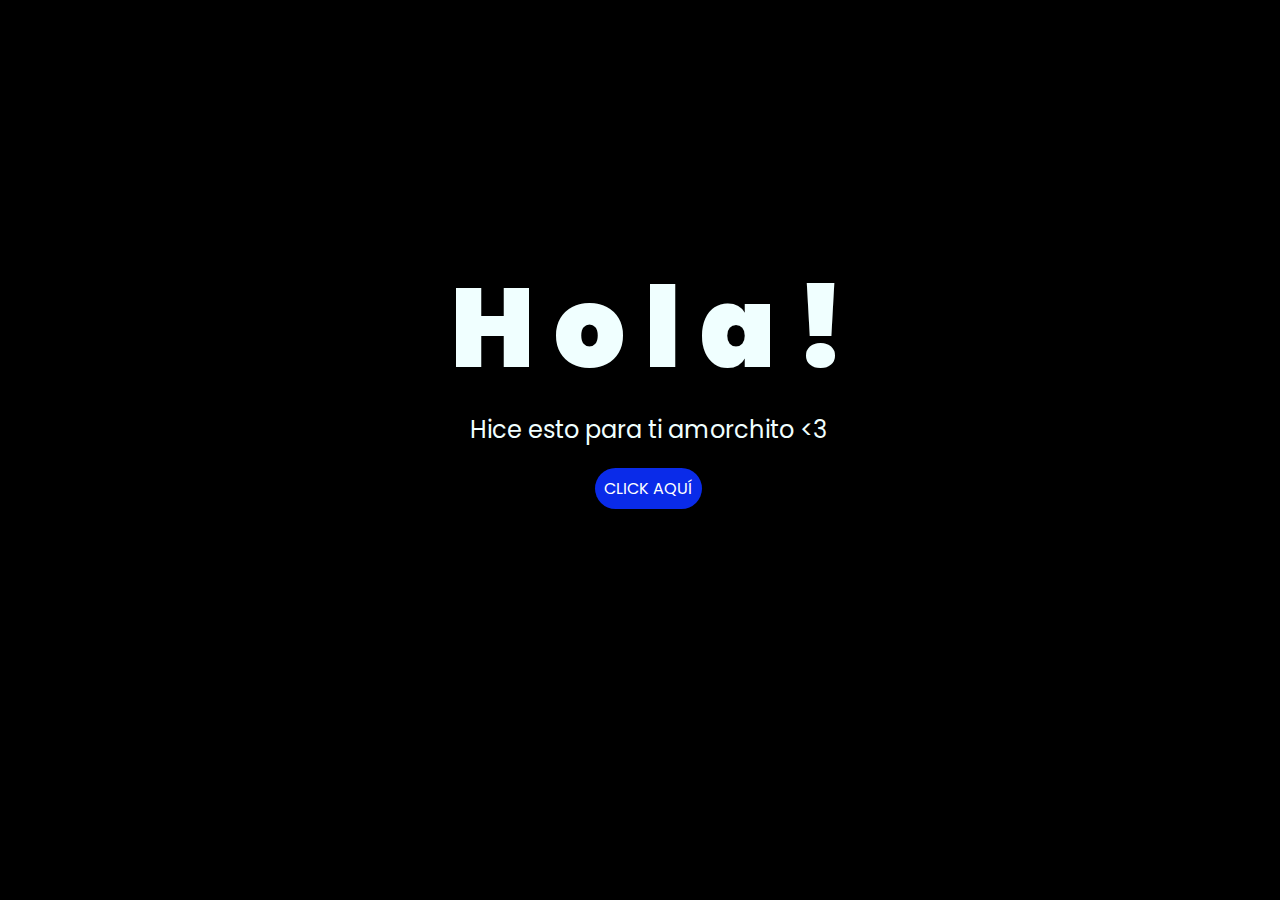
<file: index.html>
<!DOCTYPE html>
<html lang="es">

<head>
    <meta charset="UTF-8">
    <meta http-equiv="X-UA-Compatible" content="IE=edge">
    <meta name="viewport" content="width=device-width, initial-scale=1.0">
    <link rel="stylesheet" href="css/style.css">
    <link rel="icon" href="img/flowers.png" type="image/x-icon">
    <title>Flowers</title>
</head>

<body>
    <div class="greetings">
        <span>H</span>
        <span>o</span>
        <span>l</span>
        <span>a</span>
        <span>!</span>
    </div>
    <div class="description">
        <span>Hice esto para ti amorchito <3 </span>
    </div>
    <div class="button">
        <button class="botones">
            <a href="flower.html" style="color: #fff;">CLICK AQUÍ</a>
        </button>
    </div>

</body>

</html>
</file>
<file: css/style.css>
@import url('https://fonts.googleapis.com/css2?family=Poppins:ital,wght@0,500;1,900&display=swap');
*{
    font-family: 'Poppins',cursive;
}
body{
    color: azure;
    width: 100%;
    height: 82vh;
    display: flex;
    flex-direction: column;
    align-items: center;
    justify-content: center;
    background-color: black;
    /* padding-top: -30; */
}

.botones{
    padding: 9px;
    border-radius: 80px;
    background-color: transparent;
    border: none;
}

.botones a{
    background-color: #0a2be9;
    padding: 9px;
    border-radius: 80px;
    -webkit-border-radius: 80px;
    -moz-border-radius: 80px;
    -ms-border-radius: 80px;
    -o-border-radius: 80px;

}

.botones a:focus{
    background-color: rgb(50, 194, 194);
}

.greetings{
    font-size: 7rem;
    font-weight: 900;
}
.greetings > span{
    animation: glow 2.5s ease-in-out infinite;
}
@keyframes glow{
    0%, 100%{
        color: #fff;
        text-shadow: 0 0 12px #a443ff, 0 0 50px #a443ff, 0 0 100px #a443ff;
    }
    10%, 90%{
        color: #111;
        text-shadow: none;
    }
}
.greetings > span:nth-child(2){
    animation-delay: .2s ;
}
.greetings > span:nth-child(3){
    animation-delay: .4s ;
}
.greetings > span:nth-child(4){
    animation-delay: .6s;
}
.greetings > span:nth-child(5){
    animation-delay: .8s;
}
.greetings > span:nth-child(6){
    animation-delay: 1s;
}

.description{
    font-size: 1.5rem;
    margin-bottom: 20px;
}

.button a{
    text-decoration: none;
    font-size: 1rem;
    color: #111;
}

@media screen and (max-width:574px){
    .greetings{
        display: block;
        font-size: 4rem;
        font-weight: 800;
        text-align: center;
    }
    .description{
        font-size: 2rem;
    }
    
    .button a{
        font-size: 1rem;
    }
}
</file>
